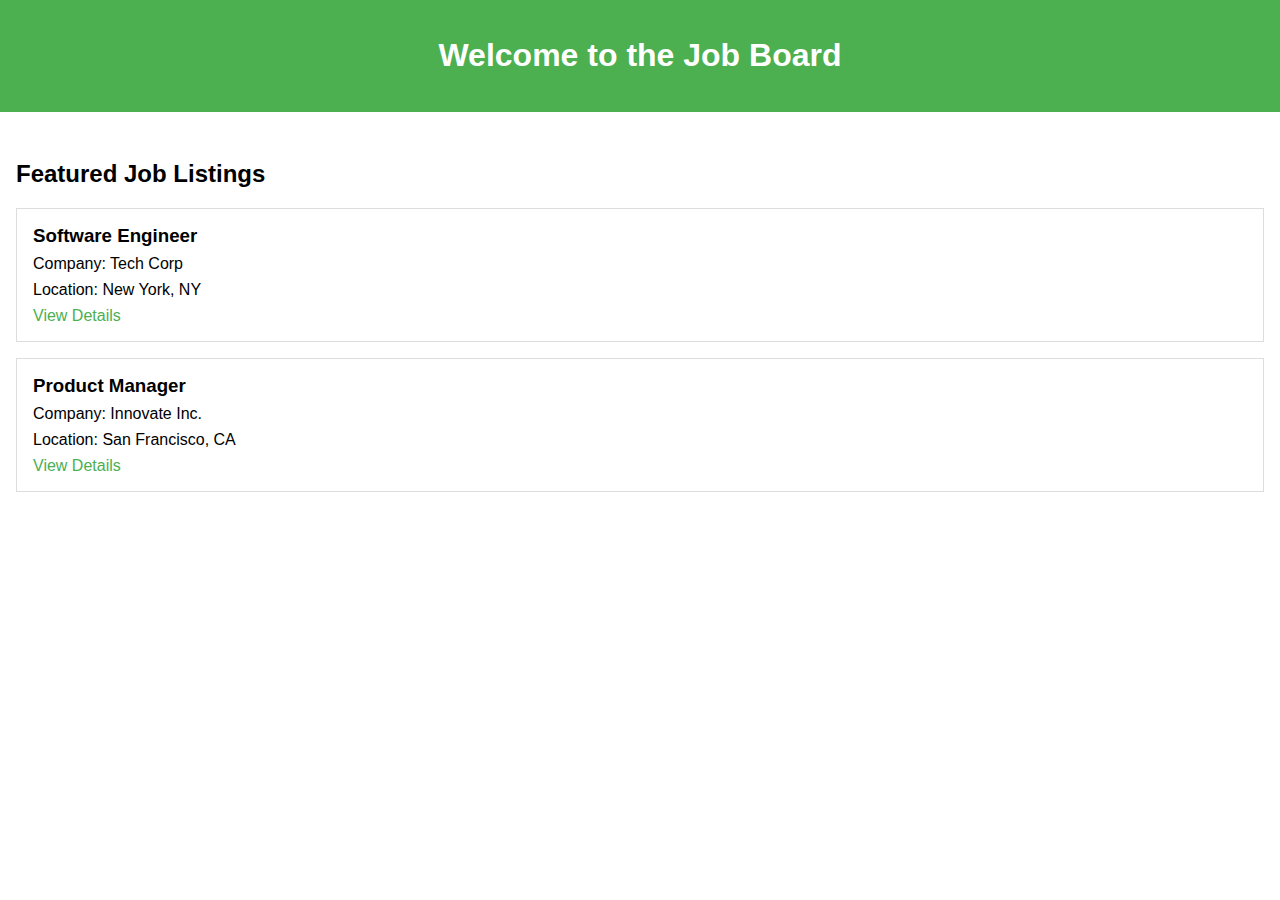
<file: level2task2/index.html>
<!DOCTYPE html>
<html lang="en">
<head>
    <meta charset="UTF-8">
    <meta name="viewport" content="width=device-width, initial-scale=1.0">
    <title>Job Board Home</title>
    <link rel="stylesheet" href="styles.css">
</head>
<body>
    <header>
        <h1>Welcome to the Job Board</h1>
    </header>
    <main>
        <section id="featured-jobs">
            <h2>Featured Job Listings</h2>
            <div class="job-listing">
                <h3>Software Engineer</h3>
                <p>Company: Tech Corp</p>
                <p>Location: New York, NY</p>
                <a href="job-detail.html">View Details</a>
            </div>
            <div class="job-listing">
                <h3>Product Manager</h3>
                <p>Company: Innovate Inc.</p>
                <p>Location: San Francisco, CA</p>
                <a href="job-detail.html">View Details</a>
            </div>
        </section>
    </main>
</body>
</html>
</file>
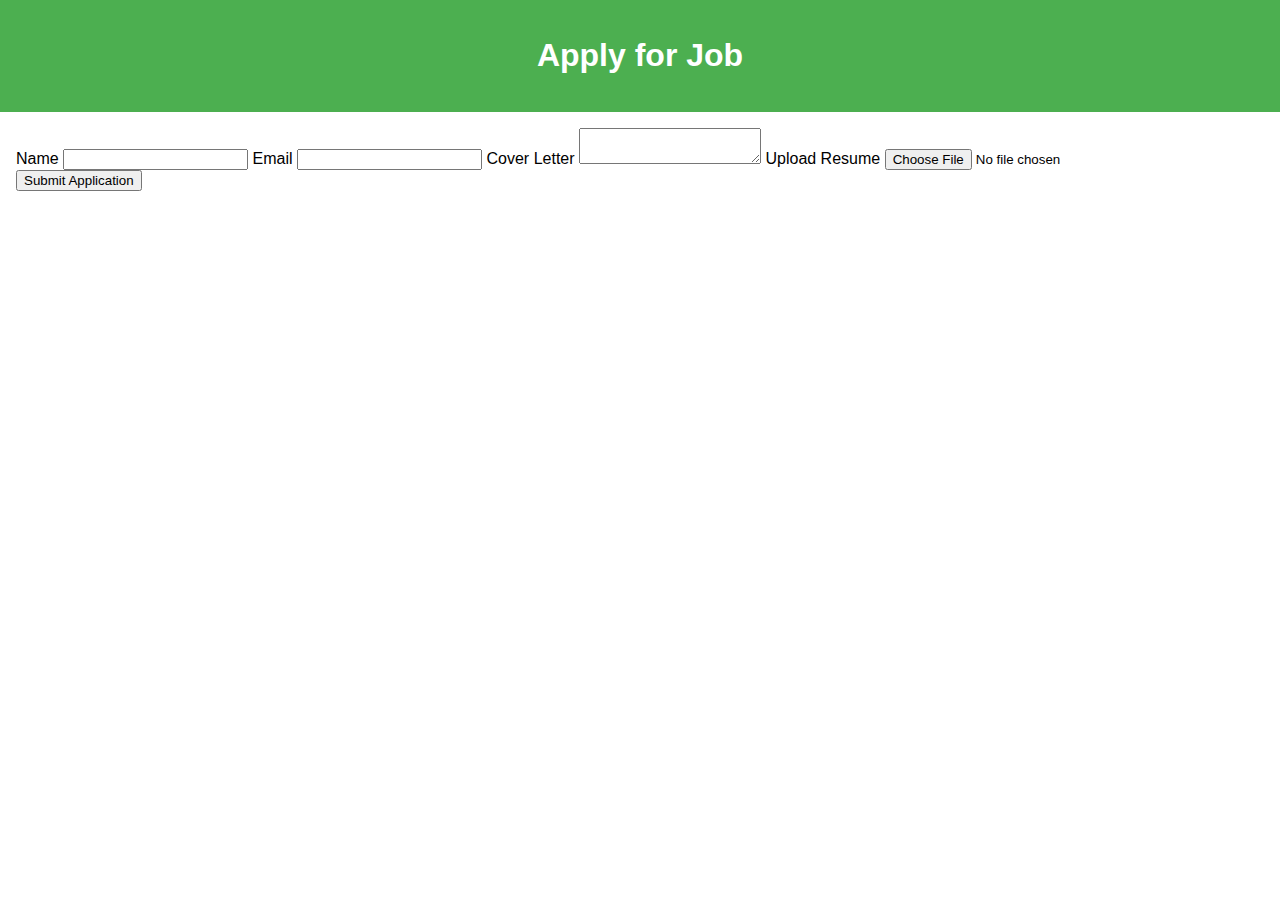
<file: level2task2/apply.html>
<!DOCTYPE html>
<html lang="en">
<head>
    <meta charset="UTF-8">
    <meta name="viewport" content="width=device-width, initial-scale=1.0">
    <title>Apply for Job</title>
    <link rel="stylesheet" href="styles.css">
</head>
<body>
    <header>
        <h1>Apply for Job</h1>
    </header>
    <main>
        <form>
            <label for="name">Name</label>
            <input type="text" id="name" name="name">
            
            <label for="email">Email</label>
            <input type="email" id="email" name="email">
            
            <label for="cover-letter">Cover Letter</label>
            <textarea id="cover-letter" name="cover-letter"></textarea>
            
            <label for="resume">Upload Resume</label>
            <input type="file" id="resume" name="resume">
            
            <button type="submit">Submit Application</button>
        </form>
    </main>
</body>
</html>
</file>
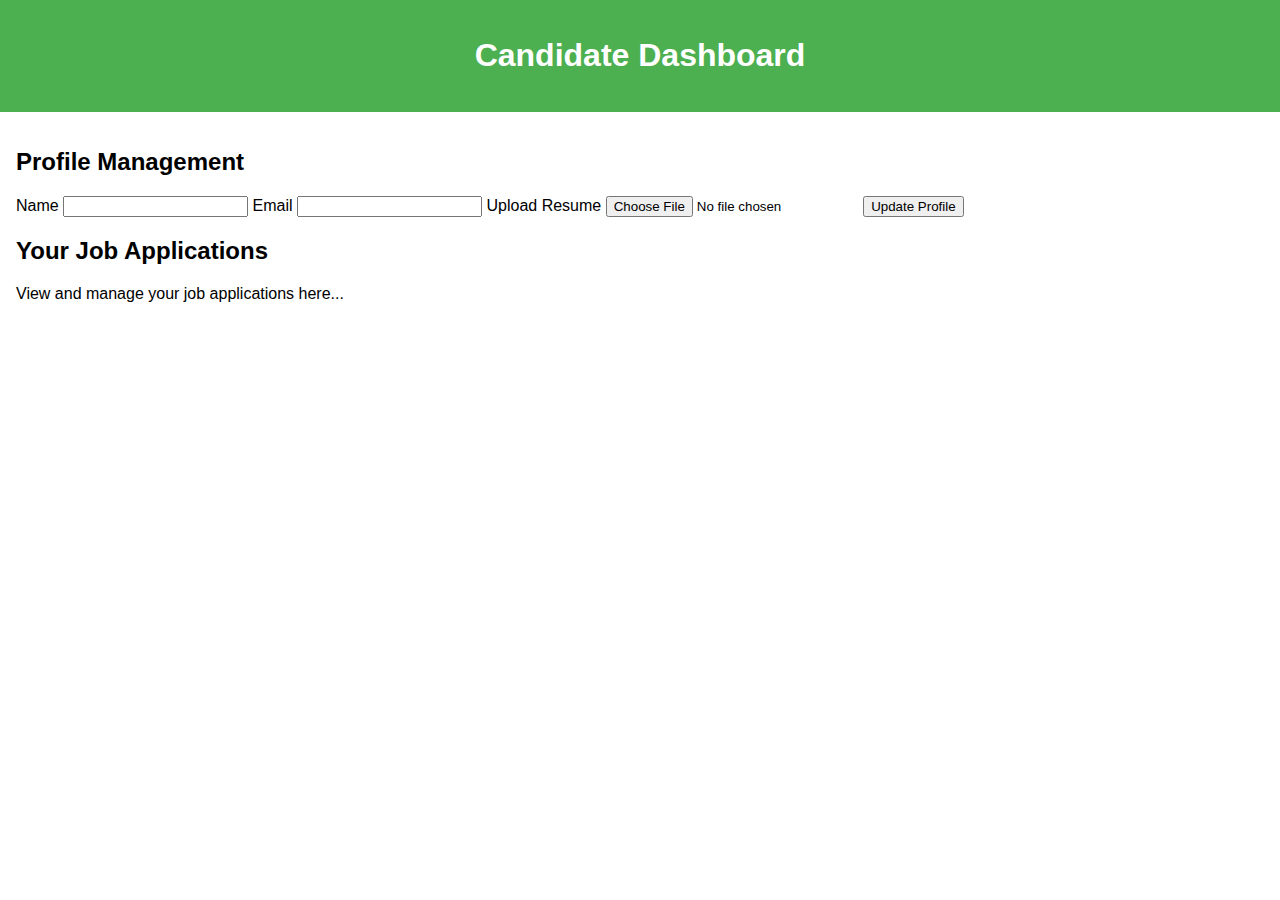
<file: level2task2/candidate-dashboard.html>
<!DOCTYPE html>
<html lang="en">
<head>
    <meta charset="UTF-8">
    <meta name="viewport" content="width=device-width, initial-scale=1.0">
    <title>Candidate Dashboard</title>
    <link rel="stylesheet" href="styles.css">
</head>
<body>
    <header>
        <h1>Candidate Dashboard</h1>
    </header>
    <main>
        <section id="profile-management">
            <h2>Profile Management</h2>
            <form>
                <label for="name">Name</label>
                <input type="text" id="name" name="name">
                
                <label for="email">Email</label>
                <input type="email" id="email" name="email">
                
                <label for="resume">Upload Resume</label>
                <input type="file" id="resume" name="resume">
                
                <button type="submit">Update Profile</button>
            </form>
        </section>
        <section id="job-applications">
            <h2>Your Job Applications</h2>
            <p>View and manage your job applications here...</p>
        </section>
    </main>
</body>
</html>
</file>
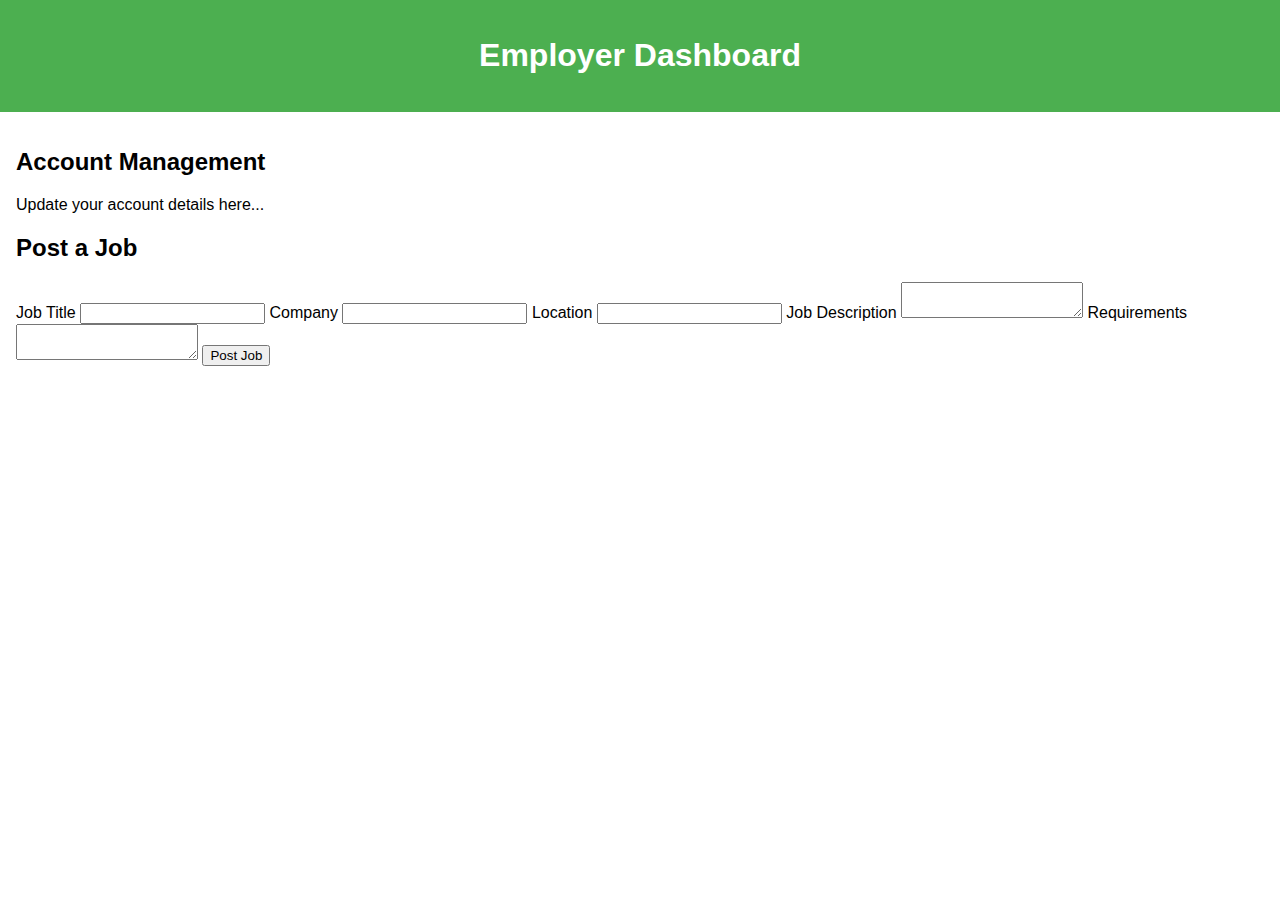
<file: level2task2/employer-dashboard.html>
<!DOCTYPE html>
<html lang="en">
<head>
    <meta charset="UTF-8">
    <meta name="viewport" content="width=device-width, initial-scale=1.0">
    <title>Employer Dashboard</title>
    <link rel="stylesheet" href="styles.css">
</head>
<body>
    <header>
        <h1>Employer Dashboard</h1>
    </header>
    <main>
        <section id="account-management">
            <h2>Account Management</h2>
            <p>Update your account details here...</p>
        </section>
        <section id="job-posting">
            <h2>Post a Job</h2>
            <form>
                <label for="title">Job Title</label>
                <input type="text" id="title" name="title">
                
                <label for="company">Company</label>
                <input type="text" id="company" name="company">
                
                <label for="location">Location</label>
                <input type="text" id="location" name="location">
                
                <label for="description">Job Description</label>
                <textarea id="description" name="description"></textarea>
                
                <label for="requirements">Requirements</label>
                <textarea id="requirements" name="requirements"></textarea>
                
                <button type="submit">Post Job</button>
            </form>
        </section>
    </main>
</body>
</html>
</file>
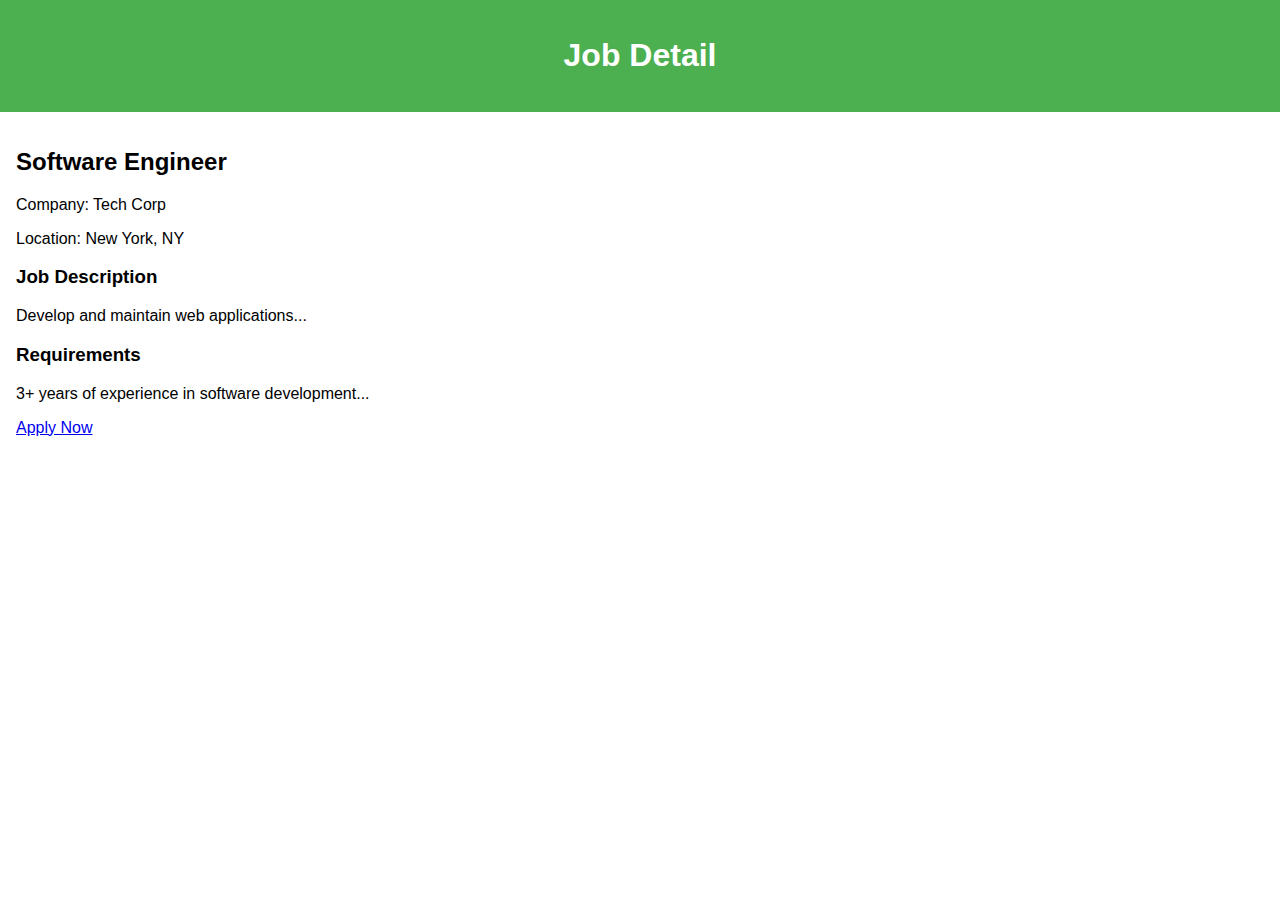
<file: level2task2/job-detail.html>
<!DOCTYPE html>
<html lang="en">
<head>
    <meta charset="UTF-8">
    <meta name="viewport" content="width=device-width, initial-scale=1.0">
    <title>Job Detail</title>
    <link rel="stylesheet" href="styles.css">
</head>
<body>
    <header>
        <h1>Job Detail</h1>
    </header>
    <main>
        <div class="job-detail">
            <h2>Software Engineer</h2>
            <p>Company: Tech Corp</p>
            <p>Location: New York, NY</p>
            <h3>Job Description</h3>
            <p>Develop and maintain web applications...</p>
            <h3>Requirements</h3>
            <p>3+ years of experience in software development...</p>
            <a href="apply.html">Apply Now</a>
        </div>
    </main>
</body>
</html>
</file>
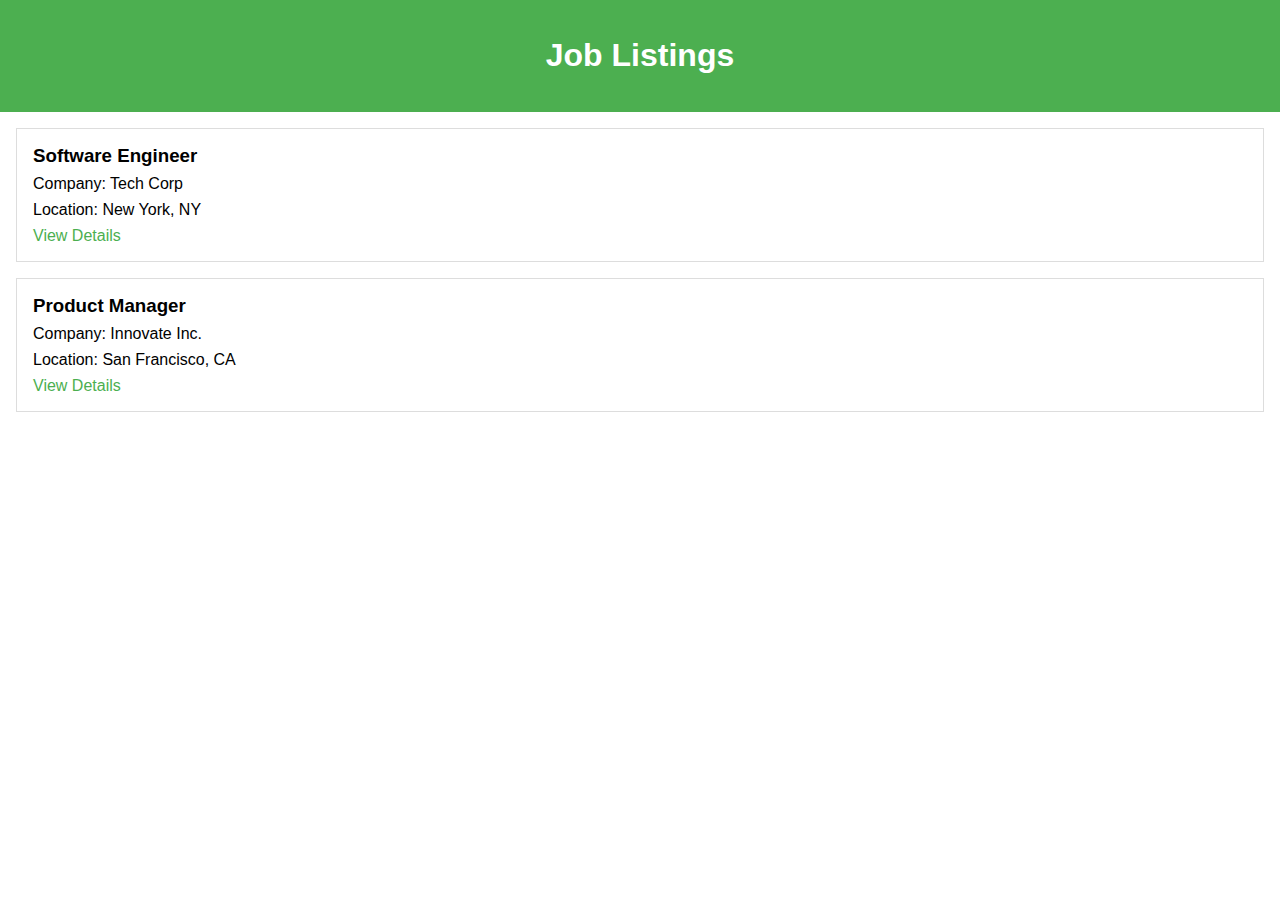
<file: level2task2/job-listings.html>
<!DOCTYPE html>
<html lang="en">
<head>
    <meta charset="UTF-8">
    <meta name="viewport" content="width=device-width, initial-scale=1.0">
    <title>Job Listings</title>
    <link rel="stylesheet" href="styles.css">
</head>
<body>
    <header>
        <h1>Job Listings</h1>
    </header>
    <main>
        <div class="job-listing">
            <h3>Software Engineer</h3>
            <p>Company: Tech Corp</p>
            <p>Location: New York, NY</p>
            <a href="job-detail.html">View Details</a>
        </div>
        <div class="job-listing">
            <h3>Product Manager</h3>
            <p>Company: Innovate Inc.</p>
            <p>Location: San Francisco, CA</p>
            <a href="job-detail.html">View Details</a>
        </div>
    </main>
</body>
</html>
</file>
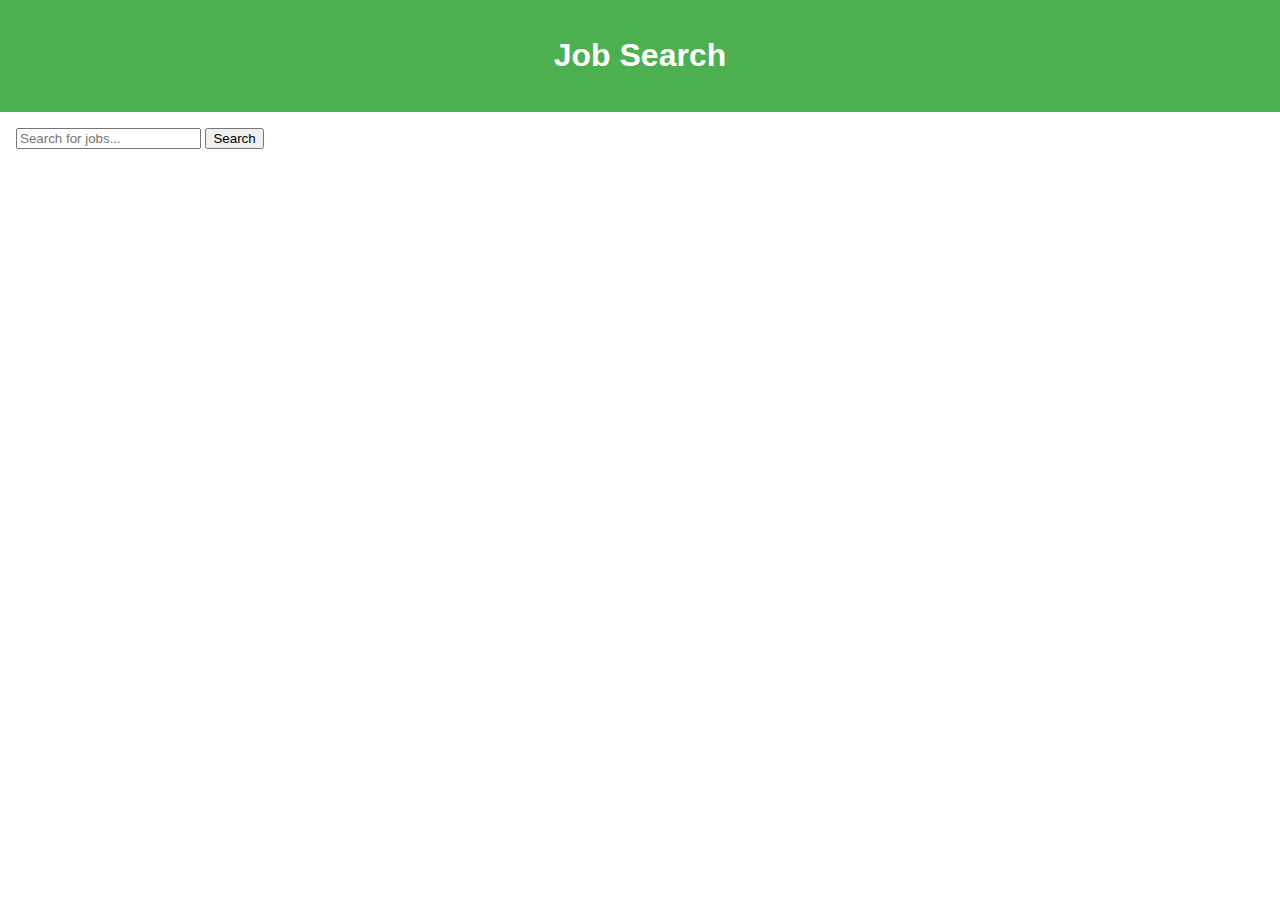
<file: level2task2/search.html>
<!DOCTYPE html>
<html lang="en">
<head>
    <meta charset="UTF-8">
    <meta name="viewport" content="width=device-width, initial-scale=1.0">
    <title>Job Search</title>
    <link rel="stylesheet" href="styles.css">
</head>
<body>
    <header>
        <h1>Job Search</h1>
    </header>
    <main>
        <form id="search-form">
            <input type="text" id="search-bar" name="search" placeholder="Search for jobs...">
            <button type="submit">Search</button>
        </form>
        <div id="search-results">
            <!-- Search results will be displayed here -->
        </div>
    </main>
</body>
</html>
</file>
<file: level2task2/styles.css>
body {
    font-family: Arial, sans-serif;
    margin: 0;
    padding: 0;
}

header {
    background-color: #4CAF50;
    color: white;
    padding: 1rem;
    text-align: center;
}

main {
    padding: 1rem;
}

#featured-jobs {
    margin-top: 2rem;
}

.job-listing {
    border: 1px solid #ddd;
    margin-bottom: 1rem;
    padding: 1rem;
}

.job-listing h3 {
    margin: 0;
}

.job-listing p {
    margin: 0.5rem 0;
}

.job-listing a {
    color: #4CAF50;
    text-decoration: none;
}
</file>
